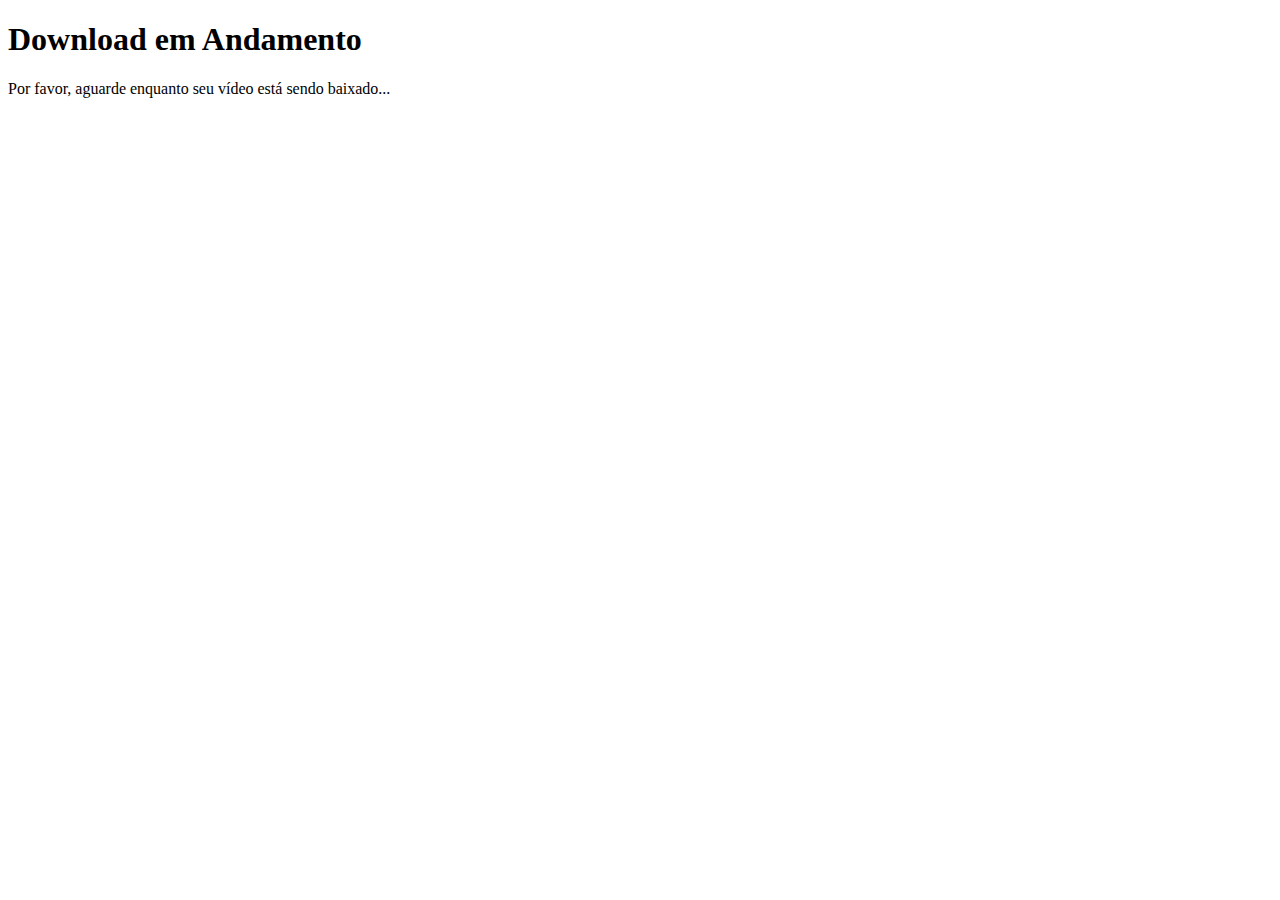
<file: baixar_videos/templates/download.html>
<!DOCTYPE html>
<html lang="en">
<head>
    <meta charset="UTF-8">
    <meta name="viewport" content="width=device-width, initial-scale=1.0">
    <title>Download em Andamento</title>
</head>
<body>
    <h1>Download em Andamento</h1>
    <p>Por favor, aguarde enquanto seu vídeo está sendo baixado...</p>
</body>
</html>
</file>
